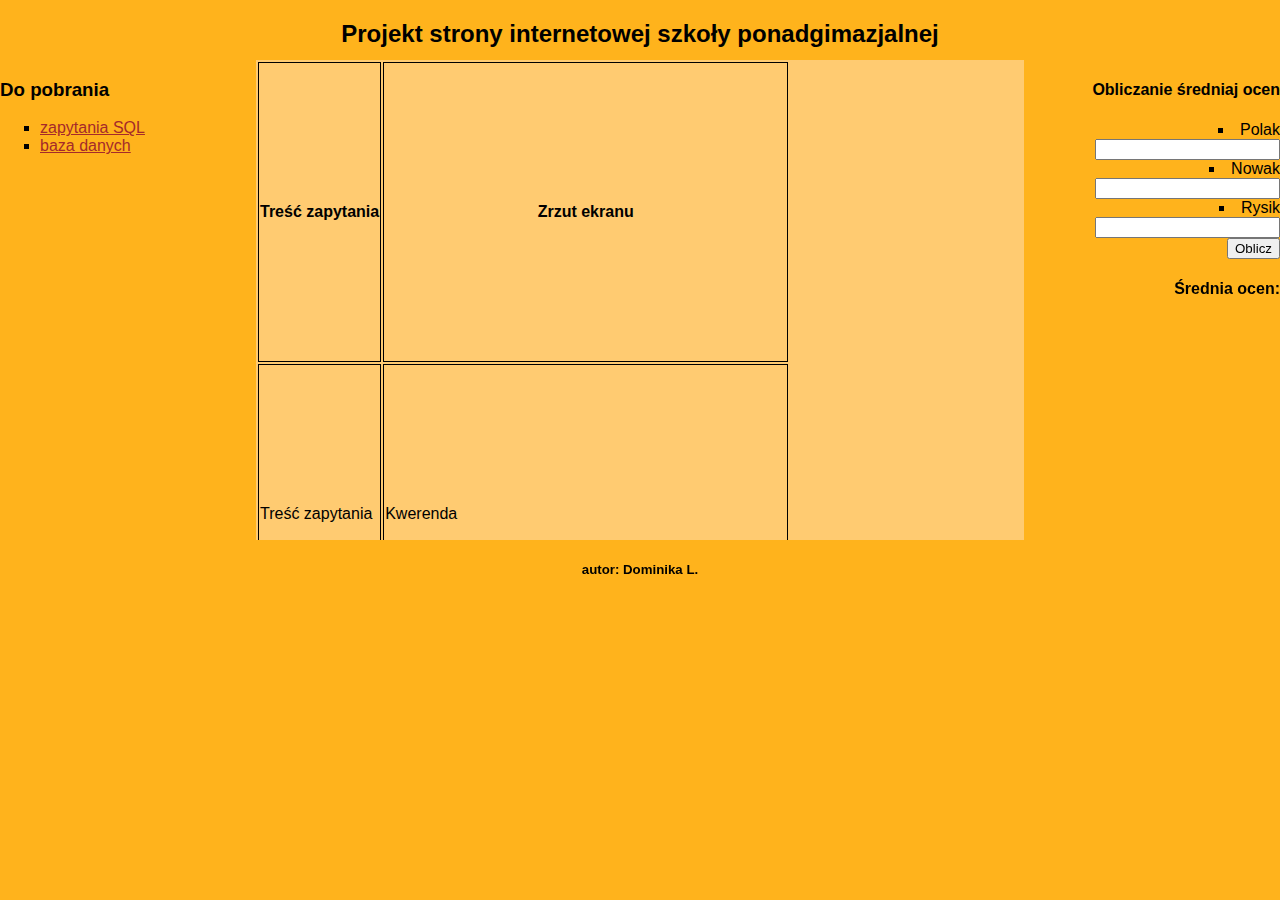
<file: index.html>
<!DOCTYPE html>
<html lang="pl">
  <head>
    <meta charset="UTF-8" />
    <meta name="viewport" content="width=device-width, initial-scale=1.0" />
    <link rel="stylesheet" href="css/style.css" />
    <title>Szkoła ponadgimnazjalna</title>
  </head>
  <body class="flex">
    <header>
      <h2>Projekt strony internetowej szkoły ponadgimazjalnej</h2>
    </header>
    <div class="wrapper flex">
      <div id="left">
        <h3>Do pobrania</h3>
        <ul>
          <li><a href="">zapytania SQL</a></li>
          <li><a href="">baza danych</a></li>
        </ul>
      </div>
      <div id="middle">
        <table>
          <tr>
            <th>Treść zapytania</th>
            <th>Zrzut ekranu</th>
          </tr>
          <tr>
            <td>Treść zapytania</td>
            <td>Kwerenda</td>
          </tr>
          <tr>
            <td>Treść zapytania</td>
            <td>Kwerenda</td>
          </tr>
          <tr>
            <td>Treść zapytania</td>
            <td>Nowy urzytkownik</td>
          </tr>
          <tr>
            <td>Treść zapytania</td>
            <td>uprawnienia</td>
          </tr>
        </table>
      </div>
      <div id="right">
        <h4>Obliczanie średniaj ocen</h4>
        <ul>
          <li>
            Polak
            <input id="input1" type="text" />
          </li>
          <li>
            Nowak
            <input id="input2" type="text" />
          </li>
          <li>
            Rysik
            <input id="input3" type="text" />
          </li>
          <button onclick="output()">Oblicz</button>
          <h4 id="output">Średnia ocen:</h4>
        </ul>
      </div>
    </div>
    <footer>
      <h5>autor: Dominika L.</h5>
    </footer>
    <script src="js/main.js"></script>
  </body>
</html>
</file>
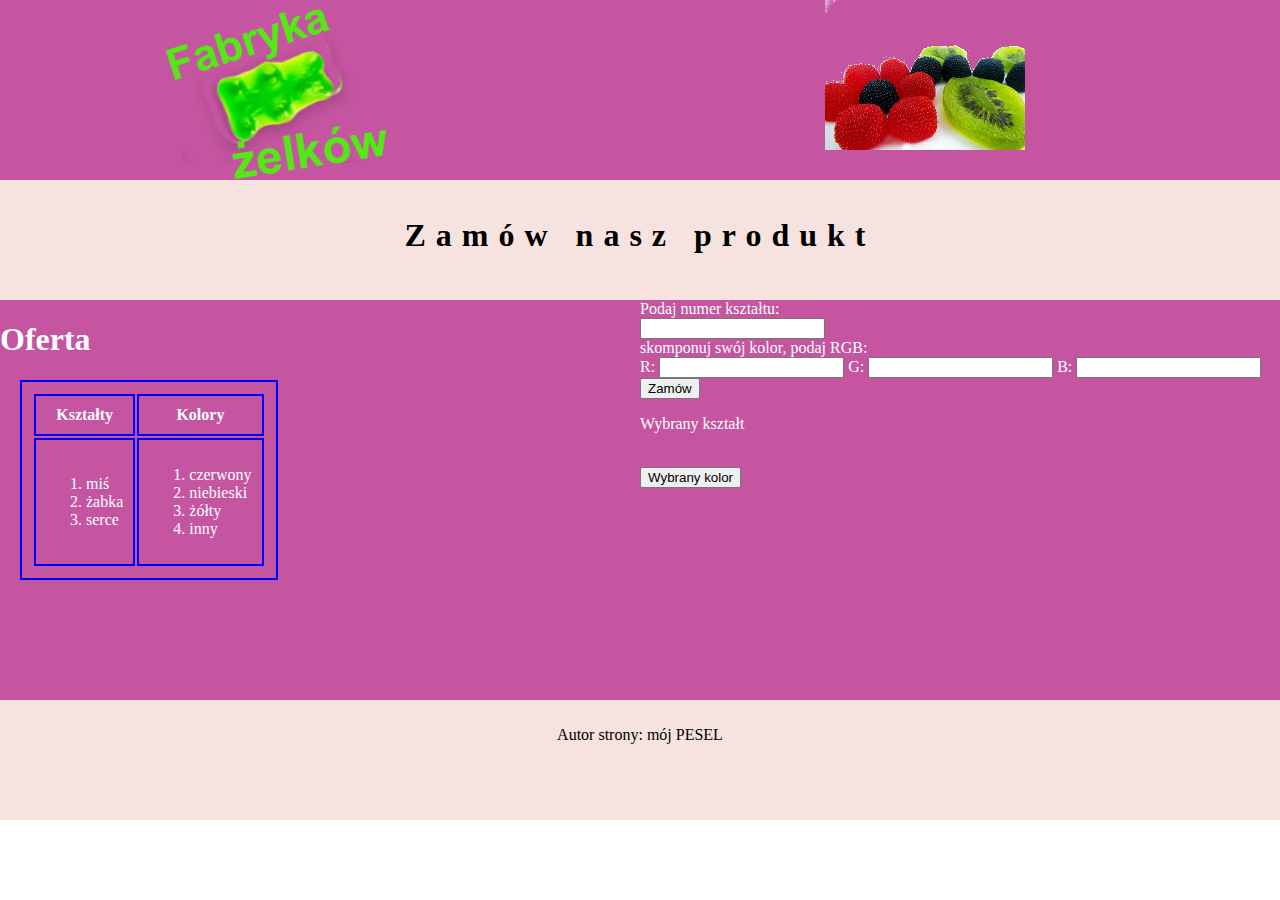
<file: zamowienie.html>
<!DOCTYPE html>
<html lang="pl">
  <head>
    <meta charset="UTF-8" />
    <meta name="viewport" content="width=device-width, initial-scale=1.0" />
    <link rel="stylesheet" href="styl9.css" />
    <title>Fabryka żelków</title>
  </head>
  <body>
    <div class="flex">
      <div class="header">
        <a href="index.html" class="home">
          <img src="./photos/logo.png" alt="logo fabryki" />
        </a>
      </div>
      <div class="header">
        <a href="zamowienie.html" class="zamowienie">
          <img src="./photos/cukierki1.png" alt="" />
        </a>
      </div>
    </div>
    <div class="banner">
      <h2>Zamów nasz produkt</h2>
    </div>
    <div class="flex">
      <div class="left">
        <h1>Oferta</h1>
        <table>
          <thead>
            <tr>
              <th>Kształty</th>
              <th>Kolory</th>
            </tr>
          </thead>
          <tbody>
            <tr>
              <td>
                <ol>
                  <li>miś</li>
                  <li>żabka</li>
                  <li>serce</li>
                </ol>
              </td>
              <td>
                <ol>
                  <li>czerwony</li>
                  <li>niebieski</li>
                  <li>żółty</li>
                  <li>inny</li>
                </ol>
              </td>
            </tr>
          </tbody>
        </table>
      </div>
      <div class="right">
        <div class="form">
          <p>Podaj numer kształtu:</p>
          <br />
          <input id="shape" type="number" />
          <br />
          <p>skomponuj swój kolor, podaj RGB:</p>
          <br />
          <p>R:</p>
          <input id="R" type="number" />
          <p>G:</p>
          <input id="G" type="number" />
          <p>B:</p>
          <input id="B" type="number" />
          <br />
          <button onClick="calculate()">Zamów</button>
        </div>
        <p>Wybrany kształt</p>
        <br />
        <button class="colorPicker">Wybrany kolor</button>
      </div>
    </div>
    <footer class="footer">
      <p>Autor strony: mój PESEL</p>
    </footer>
    <script src="skrypt.js"></script>
  </body>
</html>
</file>
<file: css/style.css>
/* General */

* {
  box-sizing: border-box;
}

body {
  font-family: Verdana, sans-serif;
  margin: 0;
  padding: 0;
  width: 100vw;
  height: 100vh;
  background-color: #ffb31c;
  flex-direction: column;
}

/* Helper */

.flex {
  display: flex;
}

/* Main */

a {
  color: brown;
}

header {
  height: 60px;
  text-align: center;
}

.wrapper {
  width: 100%;
  align-items: center;
  justify-content: space-evenly;
}

#left {
  width: 20%;
  height: 480px;
}

#left ul {
  list-style-type: square;
}

#middle {
  width: 60%;
  height: 480px;
  background-color: #ffcb71;
  overflow: scroll;
}

#right {
  width: 20%;
  height: 480px;
  text-align: end;
}

#right ul {
  list-style-type: square;
  list-style-position: inside;
}

footer {
  height: 30px;
  text-align: center;
}

/* Table */

th,
td {
  border: black solid 1px;
}
th:nth-of-type(2) {
  width: 405px;
}
tr {
  height: 300px;
}
</file>
<file: styl9.css>
body {
  margin: 0;
  padding: 0;
  font-family: georgia;
}

.banner > h2 {
  letter-spacing: 10px;
  font-size: 200%;
}

.form > p {
  margin: 0;
  display: inline;
}

.flex {
  display: flex;
  justify-content: center;
  align-items: center;
}

.header {
  background-color: rgb(197, 85, 160);
  text-align: center;
  height: 180px;
  width: 50%;
  margin: 0;
  display: inline-block;
}

.banner,
.footer {
  background-color: rgb(246, 226, 222);
  height: 100px;
  text-align: center;
  padding: 10px;
}

.left,
.right {
  background-color: rgb(197, 85, 160);
  color: white;
  width: 50%;
  height: 400px;
  margin: 0;
  float: left;
}

.home,
.zamowienie {
  padding-right: 70px;
  padding-bottom: 120px;
  font-size: 150%;
  text-decoration: none;
}

table,
td,
tr,
th {
  border: 2px solid blue;
  margin: 20px;
  padding: 10px;
}
</file>
